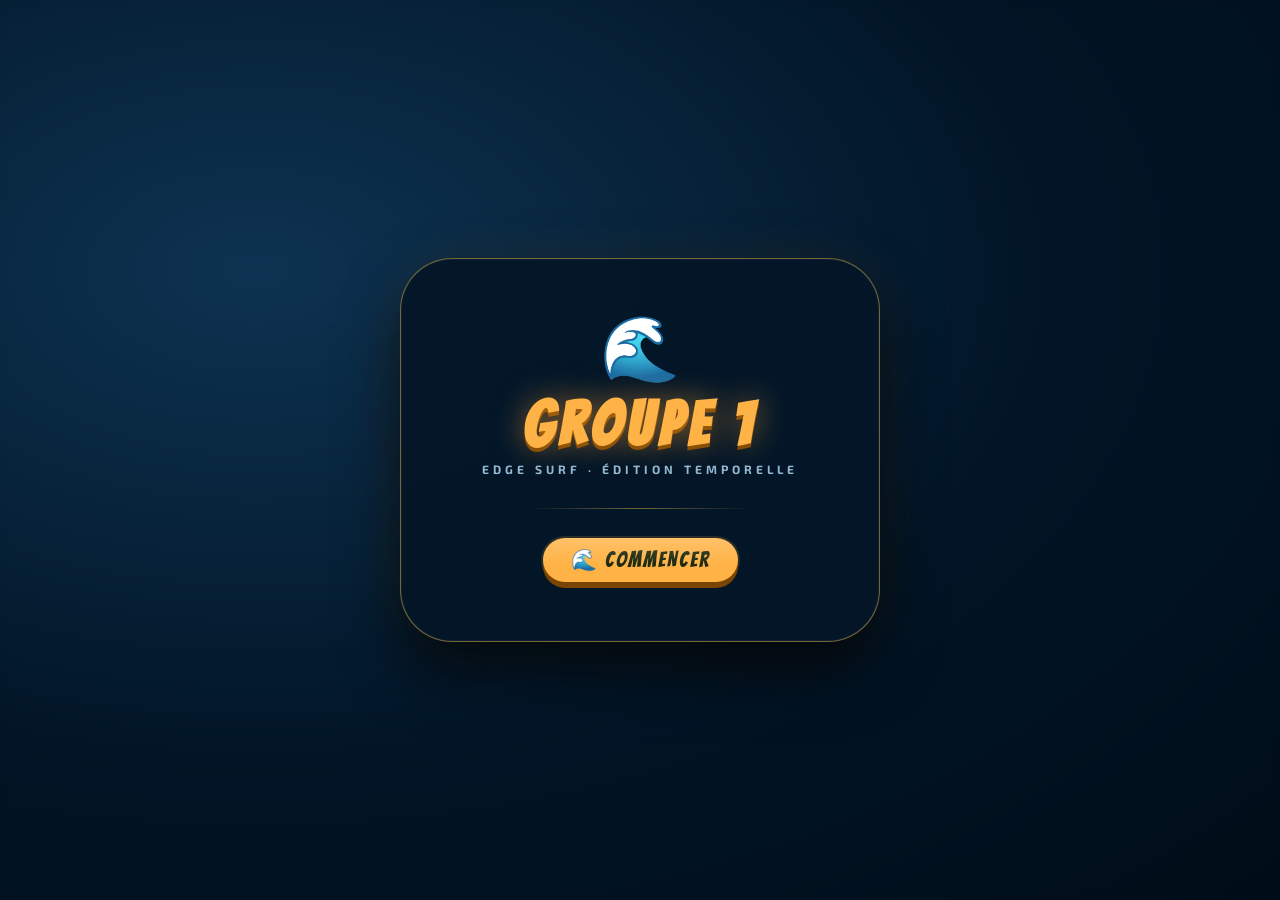
<file: jeu.html>
<!DOCTYPE html>
<html lang="fr">
<head>
    <meta charset="UTF-8">
    <meta name="viewport" content="width=device-width, initial-scale=1.0, user-scalable=no">
    <title>🏄 Edge Surf · Évolution Temporelle</title>
    <link rel="preconnect" href="https://fonts.googleapis.com">
    <link href="https://fonts.googleapis.com/css2?family=Bangers&family=Exo+2:wght@400;700;900&display=swap" rel="stylesheet">
    <link rel="stylesheet" href="jeu.css">
</head>
<body>

<!-- Particules de fond -->
<div class="bg-bubbles" id="bgBubbles"></div>

<!-- ÉCRAN DE GARDE -->
<div id="splashScreen" class="screen">
    <div class="card splash-card">
        <div class="splash-logo">
            <span class="logo-wave">🌊</span>
            <h1>GROUPE 1</h1>
            <div class="logo-sub">EDGE SURF · ÉDITION TEMPORELLE</div>
        </div>
        <div class="splash-deco"></div>
        <button id="startButton" class="btn btn-glow">🌊 COMMENCER</button>
    </div>
</div>

<!-- MENU PRINCIPAL -->
<div id="menuScreen" class="screen hidden">
    <div class="card">
        <div class="menu-title">
            <span class="title-icon">🏄</span>
            <h2>SURF MENU</h2>
        </div>
        <div class="menu-btns">
            <button id="playButton" class="btn btn-glow">▶ JOUER</button>
            <button id="helpButtonMenu" class="btn btn-secondary">❓ AIDE</button>
            <button id="customButtonMenu" class="btn btn-secondary">🎨 PERSONNALISATION</button>
        </div>
        <div class="record-badge" id="menuRecord">🏆 Record : 0 m</div>
    </div>
</div>

<!-- ÉCRAN AIDE -->
<div id="helpScreen" class="screen hidden">
    <div class="card card-wide">
        <h2>📖 COMMENT JOUER</h2>
        <div class="help-grid">
            <div class="help-item">
                <span class="help-icon">🎮</span>
                <div><strong>Déplacements</strong><br>← → ↑ ↓ (flèches clavier)</div>
            </div>
            <div class="help-item">
                <span class="help-icon">🌀</span>
                <div><strong>Boost</strong><br>Maintenir <kbd>Ctrl</kbd> ou <kbd>Shift</kbd></div>
            </div>
            <div class="help-item">
                <span class="help-icon">⏸️</span>
                <div><strong>Pause</strong><br>Touche <kbd>P</kbd> ou bouton PAUSE</div>
            </div>
            <div class="help-item">
                <span class="help-icon">🪨</span>
                <div><strong>Obstacles</strong><br>Rochers, pieuvres, méduses, mines, bouteilles</div>
            </div>
            <div class="help-item">
                <span class="help-icon">⭐</span>
                <div><strong>Bonus</strong><br>Étoile = +20m · Cœur = +1 vie</div>
            </div>
            <div class="help-item">
                <span class="help-icon">⏰</span>
                <div><strong>Événements chrono</strong><br>10s : pieuvre géante · 30s : requin · 60s : bateau</div>
            </div>
        </div>
        <button id="backFromHelp" class="btn btn-secondary">⬅ RETOUR</button>
    </div>
</div>

<!-- ÉCRAN PERSONNALISATION -->
<div id="customScreen" class="screen hidden">
    <div class="card card-wide">
        <h2>🎛️ PERSONNALISATION</h2>
        <div class="options-group">
            <div class="option-row">
                <label>🌐 LANGUE</label>
                <select id="langSelect">
                    <option value="fr">Français</option>
                    <option value="en">English</option>
                    <option value="de">Deutsch</option>
                    <option value="es">Español</option>
                </select>
            </div>
            <div class="option-row">
                <label>🎨 THÈME</label>
                <select id="colorSelect">
                    <option value="noir">⚫ Noir / Ébène</option>
                    <option value="jaune">🟡 Jaune Solaire</option>
                    <option value="vert">🟢 Vert Océan</option>
                    <option value="gris">⚪ Gris Argenté</option>
                </select>
            </div>
            <div class="option-row">
                <label>🎵 MUSIQUE</label>
                <input type="file" id="musicFile" accept="audio/*">
            </div>
            <div class="option-row">
                <button id="applyCustomBtn" class="btn">✅ APPLIQUER</button>
                <button id="stopMusicBtn" class="btn btn-secondary">🔇 Couper</button>
            </div>
        </div>
        <button id="backFromCustom" class="btn btn-secondary">⬅ RETOUR</button>
    </div>
</div>

<!-- OVERLAY PAUSE -->
<div id="pauseOverlay" class="pause-overlay hidden">
    <div class="pause-card">
        <div class="pause-icon">⏸</div>
        <h2>PAUSE</h2>
        <p>Le jeu est en pause</p>
        <button id="resumeButton" class="btn btn-glow">▶ REPRENDRE</button>
        <button id="pauseMenuButton" class="btn btn-secondary">📋 MENU</button>
    </div>
</div>

<!-- ZONE DE JEU -->
<div id="gameWrapper" style="display: none;">
    <div class="game-container">
        <canvas id="gameCanvas" width="1000" height="600"></canvas>
        <div class="info-panel">
            <div class="score-box">
                <span class="score-label" id="distLabel">🏄 DISTANCE</span>
                <span class="score-value" id="distanceValue">0</span>
                <span class="score-unit">m</span>
            </div>
            <div class="score-box">
                <span class="score-label" id="livesLabel">❤️ VIES</span>
                <span class="score-value" id="livesValue">3</span>
            </div>
            <div class="score-box">
                <span class="score-label" id="speedLabel">🌊 VITESSE</span>
                <span class="score-value" id="speedValue">3</span>
            </div>
            <div class="score-box">
                <span class="score-label">⏱️ TEMPS</span>
                <span class="score-value" id="timerValue">0</span>
                <span class="score-unit">s</span>
            </div>
            <div class="panel-btns">
                <button id="pauseButton" class="btn btn-pause">⏸ PAUSE</button>
                <button id="restartButton" class="btn">🔄 REJOUER</button>
                <button id="menuButton" class="btn btn-secondary">📋 MENU</button>
            </div>
        </div>
        <div class="controls-hint" id="controlsHint">
            🎮 ← → ↑ ↓ &nbsp;|&nbsp; 🌀 Ctrl/Shift Boost &nbsp;|&nbsp; ⏸ P = Pause &nbsp;|&nbsp; ⭐❤️ bonus &nbsp;|&nbsp; ⏰ Événements chrono
        </div>
    </div>
</div>

<script src="jeu.js" defer></script>
</body>
</html>
</file>
<file: jeu.css>
/* ============================================================
   EDGE SURF · CSS — Redesign complet
   ============================================================ */

@import url('https://fonts.googleapis.com/css2?family=Bangers&family=Exo+2:wght@400;700;900&display=swap');

*, *::before, *::after {
    user-select: none;
    -webkit-tap-highlight-color: transparent;
    box-sizing: border-box;
    margin: 0;
    padding: 0;
}

/* ---- Variables globales ---- */
:root {
    --primary: #ffb347;
    --primary-dark: #c97a10;
    --primary-shadow: #7a4500;
    --secondary: #1e6fa8;
    --bg-deep: #010c16;
    --bg-mid: #051e32;
    --bg-ocean: #0b2b44;
    --text-bright: #fff8e7;
    --text-muted: #93b8d0;
    --glow-orange: rgba(255,163,50,0.55);
    --glow-blue: rgba(60,180,255,0.35);
    --card-bg: rgba(4, 22, 40, 0.92);
    --card-border: rgba(255, 200, 80, 0.45);
    --font-display: 'Bangers', 'Impact', cursive;
    --font-body: 'Exo 2', 'Segoe UI', sans-serif;
    --radius-lg: 28px;
    --radius-xl: 52px;
    --radius-pill: 999px;
    --transition: 0.15s cubic-bezier(.4,0,.2,1);
}

/* ---- Body & fond ---- */
body {
    min-height: 100vh;
    background: radial-gradient(ellipse at 20% 30%, #0d3352 0%, #021526 55%, #000d18 100%);
    display: flex;
    justify-content: center;
    align-items: center;
    font-family: var(--font-body);
    overflow: hidden;
    transition: background 0.4s;
}

/* ---- Bulles de fond ---- */
.bg-bubbles {
    position: fixed;
    inset: 0;
    pointer-events: none;
    z-index: 0;
    overflow: hidden;
}
.bubble {
    position: absolute;
    bottom: -60px;
    border-radius: 50%;
    opacity: 0;
    animation: bubbleRise linear infinite;
    background: radial-gradient(circle at 35% 35%, rgba(120,210,255,0.25), rgba(60,150,220,0.08));
    border: 1px solid rgba(100,200,255,0.15);
}
@keyframes bubbleRise {
    0%   { transform: translateY(0) translateX(0); opacity: 0; }
    10%  { opacity: 1; }
    90%  { opacity: 0.5; }
    100% { transform: translateY(-110vh) translateX(20px); opacity: 0; }
}

/* ---- Écrans ---- */
.screen {
    position: fixed;
    inset: 0;
    display: flex;
    justify-content: center;
    align-items: center;
    z-index: 20;
    backdrop-filter: blur(3px);
}
.screen.hidden { display: none; }

/* ---- Carte commune ---- */
.card {
    background: var(--card-bg);
    border: 1px solid var(--card-border);
    border-radius: var(--radius-xl);
    padding: 2.5rem 3rem;
    text-align: center;
    box-shadow:
        0 30px 60px rgba(0,0,0,0.7),
        0 0 0 1px rgba(255,255,255,0.04) inset,
        0 0 60px rgba(255,160,50,0.08);
    min-width: 320px;
    max-width: 480px;
    width: 88%;
    position: relative;
    overflow: hidden;
    animation: cardIn 0.4s cubic-bezier(.2,1.2,.4,1) both;
}
.card::before {
    content: '';
    position: absolute;
    top: -2px; left: 10%;
    width: 80%; height: 2px;
    background: linear-gradient(90deg, transparent, var(--primary), transparent);
    border-radius: 2px;
}
.card-wide { max-width: 600px; }

@keyframes cardIn {
    from { opacity: 0; transform: scale(0.92) translateY(24px); }
    to   { opacity: 1; transform: none; }
}

/* ---- Splash ---- */
.splash-card { padding: 3rem 3.5rem; }

.splash-logo { margin-bottom: 2rem; }
.logo-wave {
    display: block;
    font-size: 4rem;
    animation: waveFloat 3s ease-in-out infinite;
    margin-bottom: 0.5rem;
}
@keyframes waveFloat {
    0%, 100% { transform: translateY(0) rotate(-3deg); }
    50%       { transform: translateY(-10px) rotate(3deg); }
}
.card h1 {
    font-family: var(--font-display);
    font-size: 3.8rem;
    letter-spacing: 6px;
    color: var(--primary);
    text-shadow: 0 0 30px var(--glow-orange), 0 4px 0 var(--primary-shadow);
    line-height: 1;
}
.logo-sub {
    font-size: 0.75rem;
    letter-spacing: 4px;
    color: var(--text-muted);
    margin-top: 6px;
    font-weight: 700;
    text-transform: uppercase;
}
.splash-deco {
    width: 60%;
    height: 1px;
    background: linear-gradient(90deg, transparent, var(--card-border), transparent);
    margin: 1.5rem auto;
}

/* ---- Titres ---- */
.menu-title {
    display: flex;
    align-items: center;
    justify-content: center;
    gap: 12px;
    margin-bottom: 1.8rem;
}
.title-icon { font-size: 2rem; animation: waveFloat 3s ease-in-out infinite; }
.card h2 {
    font-family: var(--font-display);
    font-size: 2.2rem;
    letter-spacing: 4px;
    color: #ffe0a3;
    text-shadow: 0 0 20px rgba(255,200,80,0.4);
}

/* ---- Boutons ---- */
.btn {
    display: inline-block;
    font-family: var(--font-display);
    font-size: 1.3rem;
    letter-spacing: 2px;
    padding: 10px 28px;
    margin: 8px 6px;
    border: none;
    border-radius: var(--radius-pill);
    background: var(--primary);
    color: #1e2a10;
    cursor: pointer;
    box-shadow: 0 6px 0 var(--primary-shadow), 0 0 0 2px rgba(255,180,60,0.15);
    transform: translateY(-3px);
    transition: var(--transition);
    position: relative;
    overflow: hidden;
}
.btn::after {
    content: '';
    position: absolute;
    inset: 0;
    background: linear-gradient(180deg, rgba(255,255,255,0.18) 0%, transparent 60%);
    border-radius: inherit;
    pointer-events: none;
}
.btn:hover  { filter: brightness(1.1); transform: translateY(-4px); }
.btn:active { transform: translateY(1px); box-shadow: 0 2px 0 var(--primary-shadow); }

.btn-glow {
    animation: glowPulse 2.5s ease-in-out infinite;
}
@keyframes glowPulse {
    0%, 100% { box-shadow: 0 6px 0 var(--primary-shadow), 0 0 18px var(--glow-orange); }
    50%       { box-shadow: 0 6px 0 var(--primary-shadow), 0 0 36px var(--glow-orange); }
}

.btn-secondary {
    background: #1a4f72;
    color: #cce8f5;
    box-shadow: 0 6px 0 #0a2a40, 0 0 0 1px rgba(80,170,220,0.2);
}
.btn-secondary:hover  { background: #1e608a; }
.btn-secondary:active { box-shadow: 0 2px 0 #0a2a40; }

.btn-pause {
    background: #c54d00;
    color: #fff0e0;
    box-shadow: 0 6px 0 #6b2900;
}
.btn-pause.active {
    background: #2e7d32;
    box-shadow: 0 6px 0 #1b5e20;
}

.menu-btns { display: flex; flex-direction: column; align-items: center; gap: 4px; }

/* ---- Badge record ---- */
.record-badge {
    margin-top: 1.2rem;
    font-family: var(--font-display);
    font-size: 1.1rem;
    letter-spacing: 2px;
    color: #ffd966;
    background: rgba(255,200,60,0.1);
    border: 1px solid rgba(255,200,60,0.25);
    border-radius: var(--radius-pill);
    padding: 6px 20px;
    display: inline-block;
}

/* ---- Aide ---- */
.help-grid {
    display: grid;
    grid-template-columns: 1fr 1fr;
    gap: 12px;
    margin: 1.5rem 0;
    text-align: left;
}
.help-item {
    display: flex;
    gap: 12px;
    align-items: flex-start;
    background: rgba(255,255,255,0.04);
    border: 1px solid rgba(255,255,255,0.07);
    border-radius: 16px;
    padding: 12px;
    color: #ddeeff;
    font-size: 0.85rem;
    line-height: 1.5;
}
.help-item strong { color: var(--primary); display: block; margin-bottom: 2px; }
.help-icon { font-size: 1.5rem; flex-shrink: 0; margin-top: 2px; }
kbd {
    background: rgba(255,255,255,0.12);
    border: 1px solid rgba(255,255,255,0.2);
    border-radius: 5px;
    padding: 1px 6px;
    font-size: 0.8rem;
    font-family: monospace;
    color: #fff;
}

/* ---- Personnalisation ---- */
.options-group { margin: 1.2rem 0; display: flex; flex-direction: column; gap: 12px; }
.option-row {
    display: flex;
    justify-content: space-between;
    align-items: center;
    gap: 12px;
    flex-wrap: wrap;
    background: rgba(255,255,255,0.04);
    border: 1px solid rgba(255,255,255,0.07);
    padding: 10px 18px;
    border-radius: 20px;
}
.option-row label { font-weight: 700; color: #ffdd99; font-size: 0.9rem; }
select, input[type="file"] {
    background: #1a3a52;
    border: 1px solid rgba(100,180,255,0.3);
    color: #cce8ff;
    padding: 7px 14px;
    border-radius: var(--radius-pill);
    font-family: var(--font-body);
    font-weight: 700;
    font-size: 0.9rem;
    cursor: pointer;
    transition: var(--transition);
}
select:hover { border-color: var(--primary); }
input[type="file"] { font-size: 0.8rem; }

/* ---- OVERLAY PAUSE ---- */
.pause-overlay {
    position: fixed;
    inset: 0;
    z-index: 100;
    display: flex;
    justify-content: center;
    align-items: center;
    background: rgba(0, 10, 22, 0.82);
    backdrop-filter: blur(8px);
    animation: fadeIn 0.2s ease both;
}
.pause-overlay.hidden { display: none; }

@keyframes fadeIn {
    from { opacity: 0; }
    to   { opacity: 1; }
}

.pause-card {
    background: var(--card-bg);
    border: 1px solid rgba(100,200,255,0.4);
    border-radius: var(--radius-xl);
    padding: 3rem 4rem;
    text-align: center;
    box-shadow: 0 0 80px rgba(50,150,255,0.25), 0 30px 60px rgba(0,0,0,0.8);
    animation: cardIn 0.3s cubic-bezier(.2,1.2,.4,1) both;
}
.pause-icon {
    font-size: 4rem;
    display: block;
    margin-bottom: 0.5rem;
    animation: pausePulse 1.5s ease-in-out infinite;
}
@keyframes pausePulse {
    0%, 100% { transform: scale(1); opacity: 1; }
    50%       { transform: scale(1.08); opacity: 0.8; }
}
.pause-card h2 {
    font-family: var(--font-display);
    font-size: 3rem;
    letter-spacing: 6px;
    color: #60c0ff;
    text-shadow: 0 0 30px rgba(60,150,255,0.6);
    margin-bottom: 0.3rem;
}
.pause-card p {
    color: var(--text-muted);
    margin-bottom: 1.5rem;
    font-size: 0.9rem;
    letter-spacing: 1px;
}

/* ---- Zone de jeu ---- */
#gameWrapper {
    display: flex;
    justify-content: center;
    align-items: center;
    width: 100vw;
    height: 100vh;
}
.game-container {
    display: flex;
    flex-direction: column;
    align-items: center;
    gap: 14px;
    padding: 20px;
}

canvas {
    display: block;
    border-radius: 22px;
    box-shadow:
        0 20px 50px rgba(0,0,0,0.7),
        0 0 0 2px rgba(255,200,80,0.25),
        0 0 60px rgba(60,160,255,0.15);
    background: #0c4e6e;
    cursor: pointer;
    transition: box-shadow 0.3s;
}
canvas.paused {
    box-shadow:
        0 20px 50px rgba(0,0,0,0.7),
        0 0 0 2px rgba(60,160,255,0.5),
        0 0 80px rgba(60,160,255,0.3);
}

/* ---- Panel infos ---- */
.info-panel {
    display: flex;
    gap: 12px;
    justify-content: center;
    align-items: center;
    background: rgba(4, 18, 30, 0.88);
    border: 1px solid rgba(255,200,60,0.3);
    backdrop-filter: blur(10px);
    padding: 10px 20px;
    border-radius: 60px;
    flex-wrap: wrap;
    box-shadow: 0 8px 30px rgba(0,0,0,0.5), 0 0 0 1px rgba(255,255,255,0.03) inset;
}

.score-box {
    display: flex;
    align-items: baseline;
    gap: 6px;
    background: rgba(1, 10, 20, 0.7);
    padding: 5px 16px;
    border-radius: var(--radius-pill);
    border: 1px solid rgba(255,200,60,0.15);
}
.score-label {
    font-size: 0.7rem;
    font-weight: 700;
    letter-spacing: 1px;
    color: var(--text-muted);
    text-transform: uppercase;
}
.score-value {
    font-family: var(--font-display);
    font-size: 1.5rem;
    color: #f9e45b;
    text-shadow: 0 0 12px rgba(249,228,91,0.6);
    letter-spacing: 1px;
}
.score-unit {
    font-size: 0.75rem;
    color: var(--text-muted);
    font-weight: 700;
}

.panel-btns { display: flex; gap: 8px; align-items: center; }

/* ---- Hint bar ---- */
.controls-hint {
    font-size: 0.72rem;
    background: rgba(2, 15, 26, 0.75);
    border: 1px solid rgba(100,180,255,0.15);
    border-radius: var(--radius-pill);
    padding: 5px 20px;
    color: #78afc8;
    letter-spacing: 0.5px;
    backdrop-filter: blur(4px);
}

/* ---- Responsive ---- */
@media (max-width: 1050px) {
    canvas { width: 96vw; height: auto; }
    .info-panel { gap: 8px; padding: 8px 14px; }
    .score-value { font-size: 1.1rem; }
    .score-label { font-size: 0.6rem; }
    .btn { font-size: 1rem; padding: 8px 18px; }
    .help-grid { grid-template-columns: 1fr; }
}

@media (max-width: 600px) {
    .card, .pause-card { padding: 1.8rem 1.5rem; }
    .card h1 { font-size: 2.8rem; }
    .pause-card h2 { font-size: 2rem; }
    .panel-btns { flex-wrap: wrap; justify-content: center; }
}
</file>
